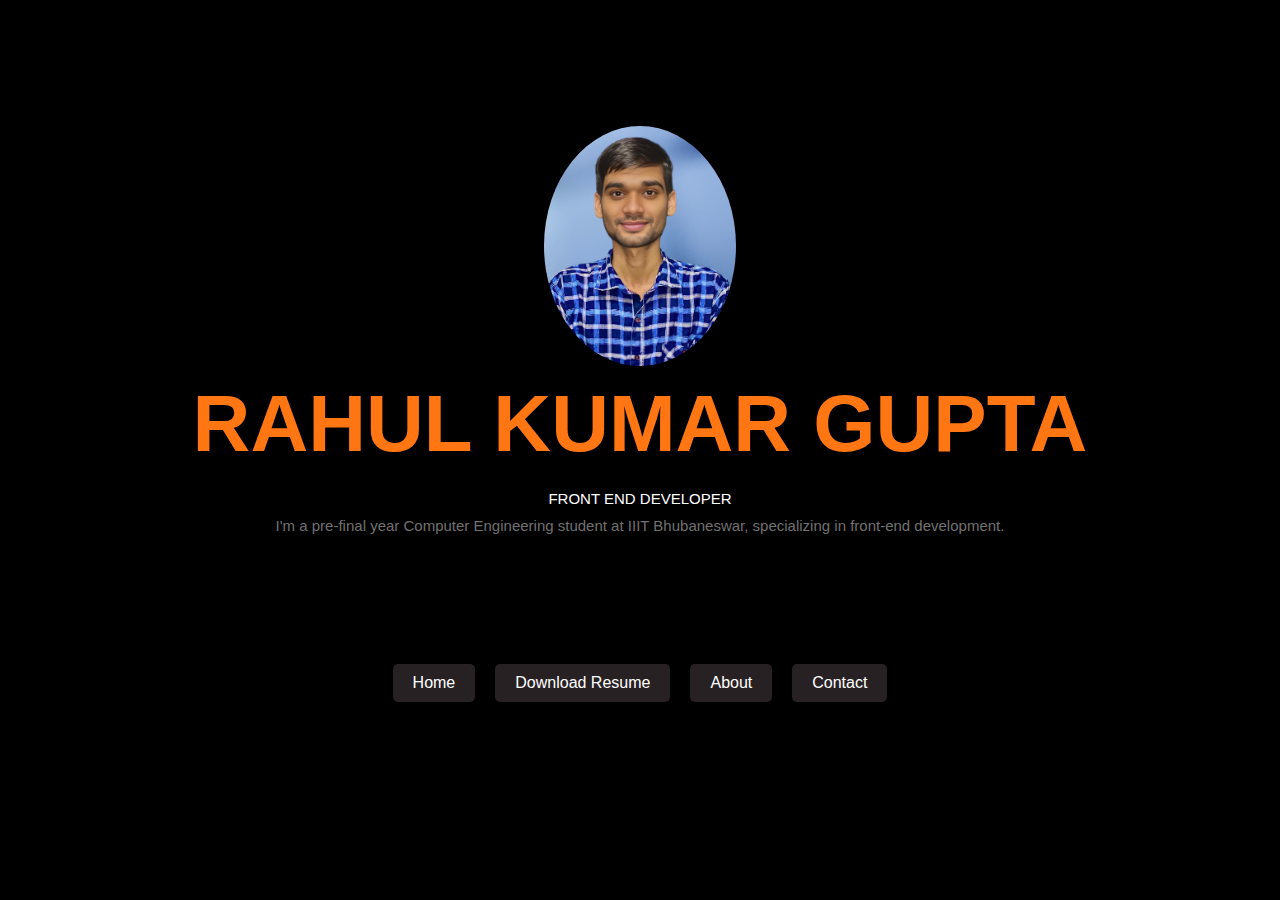
<file: index.html>
<!DOCTYPE html>
<html lang="en">

<head>
    <meta charset="UTF-8">
    <meta name="viewport" content="width=device-width, initial-scale=1.0">
    <title>Resume</title>
    <link rel="stylesheet" href="./style/HomeStyle.css">
</head>

<body>
    <div class="container">
        <div class="profile_container">
            <div class="profile_img">
                <img src="./profileImage.jpg"  alt="Rahul Kumar">
            </div>
            <div class="profile_name"><h1 >Rahul Kumar Gupta</h1></div>
            <div class="profile_title"><p>Front End Developer</p></div>
            <div class="description"><p>
                I'm a pre-final year Computer Engineering student at IIIT Bhubaneswar, specializing in front-end
                development.</p></div>
        </div>


        <div class="boxes">
            <button class="button"><a href="./index.html" >Home</a></button>
            <button class="button"><a href="./cv.pdf" download="Resume.pdf">Download Resume</a></button>
            <button class="button"><a href="./portfolio.html" >About</a></button>
            <button class="button"><a href="./contact.html" >Contact</a></button>

        </div>
    </div>
</body>

</html>
</file>
<file: style/HomeStyle.css>
* {
	padding: 0;
	margin: 0;
	box-sizing: border-box;
}
:root {
	--primary-color: #ff7613;
	--text-color: #727171;
}
html {
	font-size: 10px;
}
body {
	font-family: Inter, sans-serif;
	background-color: black;
	color: white;
}
img {
    margin-top: 14dvh;
    margin-left: 42.5dvw;
	width: 15%;
    border-radius: 50%;

}
a {
	text-decoration: none;
	color: white;
}
.container{
    display: flex;
    flex-direction:column ;
    align-items: center;
    gap: 3rem;
    height: 70dvh;

}
.profile_name{
    margin-top: 1rem;
	color: var(--primary-color);
    text-align: center;
	font-weight: 200;
	font-size: clamp(2rem, 8vw, 4rem);
	text-transform: uppercase;
	display: block;
    
}

.profile_title {
    margin-top: 2rem;
	font-size: 1.5rem;
	font-weight: 400;
    text-align: center;
	text-transform: uppercase;
}

.description{
    margin-top: 1rem;
    font-size: 1.5rem;
	font-weight: 400;
    text-align: center;
	color: var(--text-color);
}
.boxes{
    display: flex;
    justify-content: center;
    margin-top: 10vh;
    margin-bottom: 2vh;
    gap:2rem;
}
@media(max-width: 768px) {
    .boxes{
        display: flex;
        flex-direction:column ;
    }
}

.button {
    display: inline-block;
    padding: 10px 20px;
    background-color:#282123;
    color: white; 
    border: none;
    border-radius: 5px; 
    text-align: center;
    text-decoration: none;
    cursor: pointer;
    margin-top: 1rem;
    font-size: 1.6rem
  }
  .button:hover {
    background-color: var(--primary-color); 
  }

  .contact_info{
    margin-top: 22vh;
    font-size: 3rem;
	width: 100%;
    height: 80vh;
	display: flex;
	flex-direction: column;
    align-items: center;
    color: var(--text-color);
}
.contact{
    background: #252a22;
    padding: 10dvh;

}
.add{
    margin-top: 1.5rem;
	font-size: 2rem;
	display: flex;
    flex-direction: column;
	gap: 1rem;
	color: var(--text-color);

}
.social_item {
	margin-top: 1.5rem;
	font-size: 2rem;
	display: flex;
	gap: 0.5rem;
	align-items: center;
	justify-content: flex-start;
	color: var(--text-color);
}
.title{
    padding: 1.5rem;
    color: var(--primary-color);
    display: flex;
    gap: 2rem;
}
.social_item:hover {
	color: var(--primary-color);
}
.social_item svg {
	width: 2rem;
}
hr {
    margin-top: 1rem;
	grid-column: 1/-1;
	width: 50%;
	border: none;
	border-top: 2px solid rgba(128, 128, 128, 0.229);
}
</file>
